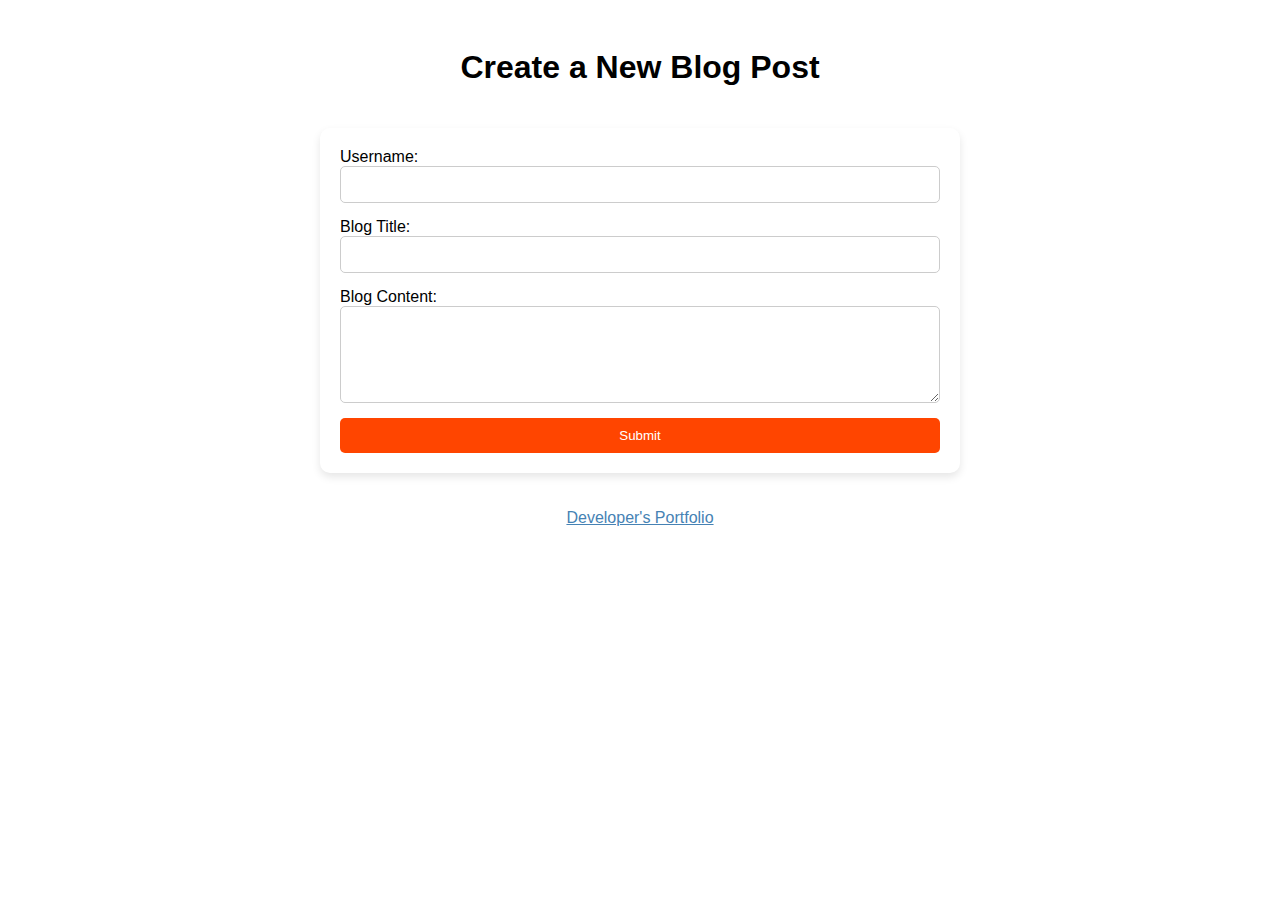
<file: index.html>
<!DOCTYPE html>
<html lang="en">
<head>
  <meta charset="UTF-8">
  <meta name="viewport" content="width=device-width, initial-scale=1.0">
  <title>My Blog - Create Post</title>
  <link rel="stylesheet" href="assets/css/form.css">
  <link rel="stylesheet" href="assets/css/styles.css">
</head>
<body>
  <header>
    <h1>Create a New Blog Post</h1>
  </header>

  <main>
    <form>
      <label for="username">Username:</label>
      <input type="text" id="username" name="username" required>

      <label for="title">Blog Title:</label>
      <input type="text" id="title" name="title" required>

      <label for="content">Blog Content:</label>
      <textarea id="content" name="content" rows="5" required></textarea>

      <button type="submit">Submit</button>
    </form>
  </main>

  <footer>
    <p><a href="https://your-portfolio-link.com">Developer's Portfolio</a></p>
  </footer>

  <script src="assets/js/form.js"></script>
</body>
</html>
</file>
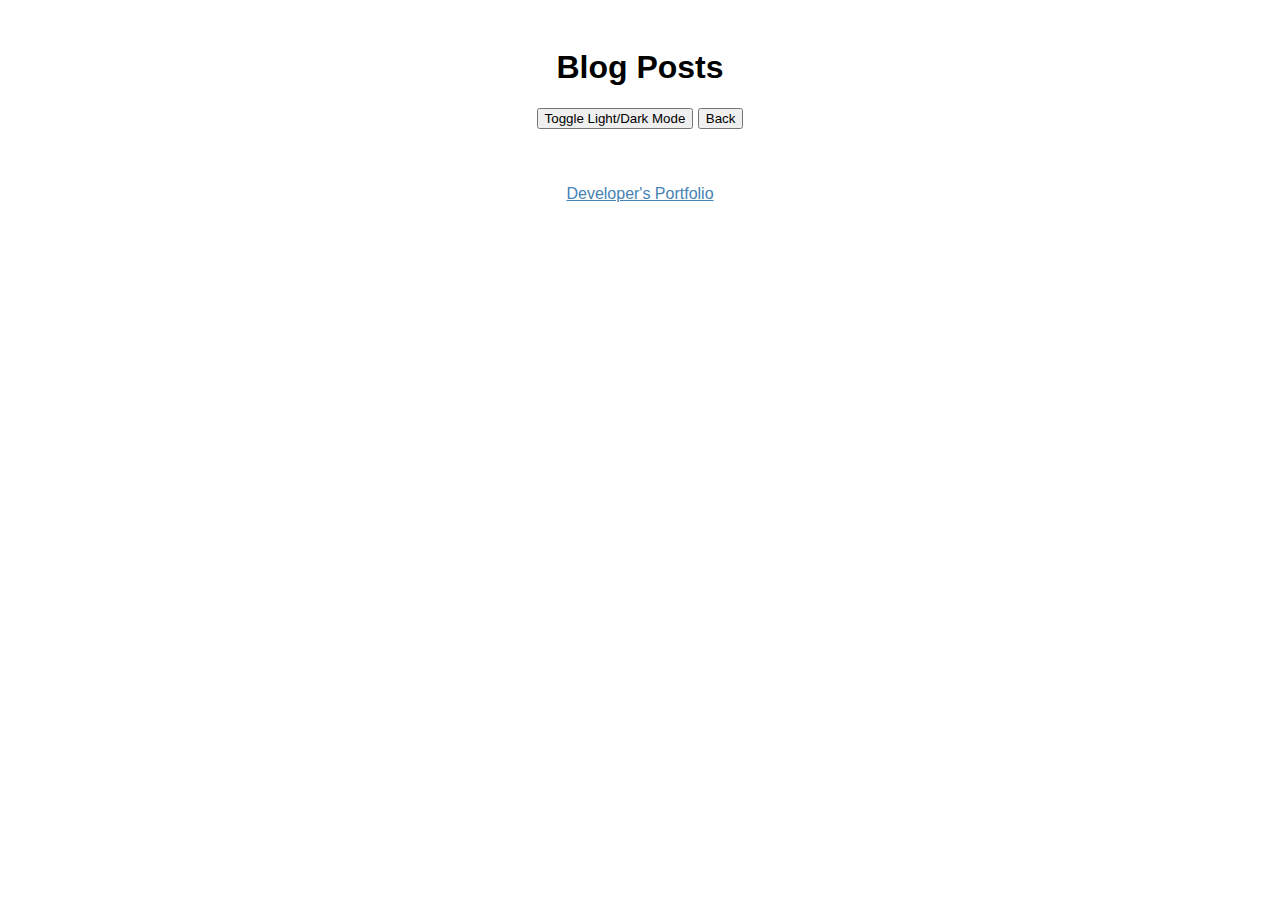
<file: blog.html>
<!DOCTYPE html>
<html lang="en">
<head>
  <meta charset="UTF-8">
  <meta name="viewport" content="width=device-width, initial-scale=1.0">
  <title>My Blog - Posts</title>
  <link rel="stylesheet" href="assets/css/blog.css">
  <link rel="stylesheet" href="assets/css/styles.css">
</head>
<body>
  <header>
    <h1>Blog Posts</h1>
    <button id="toggle-theme">Toggle Light/Dark Mode</button>
    <button onclick="window.location.href='index.html'">Back</button>
  </header>

  <main id="posts">
    <!-- Blog posts will be injected here via JavaScript -->
  </main>

  <footer>
    <p><a href="https://your-portfolio-link.com">Developer's Portfolio</a></p>
  </footer>

  <script src="assets/js/logic.js"></script>
  <script src="assets/js/blog.js"></script>
</body>
</html>
</file>
<file: assets/css/form.css>
/* Styles for the form on the landing page */
form {
    display: flex;
    flex-direction: column;
    width: 100%;
    max-width: 600px;
    margin: 0 auto;
    padding: 20px;
    background-color: #FFF;
    border-radius: 10px;
    box-shadow: 0 4px 8px rgba(0, 0, 0, 0.1);
  }
  
  input, textarea {
    margin-bottom: 15px;
    padding: 10px;
    border: 1px solid #ccc;
    border-radius: 5px;
  }
  
  button {
    padding: 10px 20px;
    background-color: #FF4500; /* Campfire */
    color: white;
    border: none;
    border-radius: 5px;
    cursor: pointer;
  }
  
  button:hover {
    background-color: #FFA500; /* Food Stand Awning */
  }
</file>
<file: assets/css/styles.css>
/* General styles */
body {
    font-family: Arial, sans-serif;
    background-color: white;
    color: black;
    transition: background-color 0.3s, color 0.3s;
  }
  
  header, footer {
    text-align: center;
    padding: 20px;
  }
  
  footer a {
    color: #4682B4; /* Tent */
  }
  
  body.dark-mode {
    background-color: black;
    color: white;
  }
</file>
<file: assets/css/blog.css>
/* Styles for the blog posts page */
.post {
    background-color: #f9f9f9;
    margin: 20px 0;
    padding: 20px;
    border-radius: 10px;
    box-shadow: 0 4px 8px rgba(0, 0, 0, 0.1);
  }
  
  .post h2 {
    color: #4682B4; /* Tent */
  }
  
  .post p {
    font-size: 16px;
  }
  
  .post span {
    display: block;
    margin-top: 10px;
    color: #FFA500; /* Food Stand Awning */
  }
</file>
